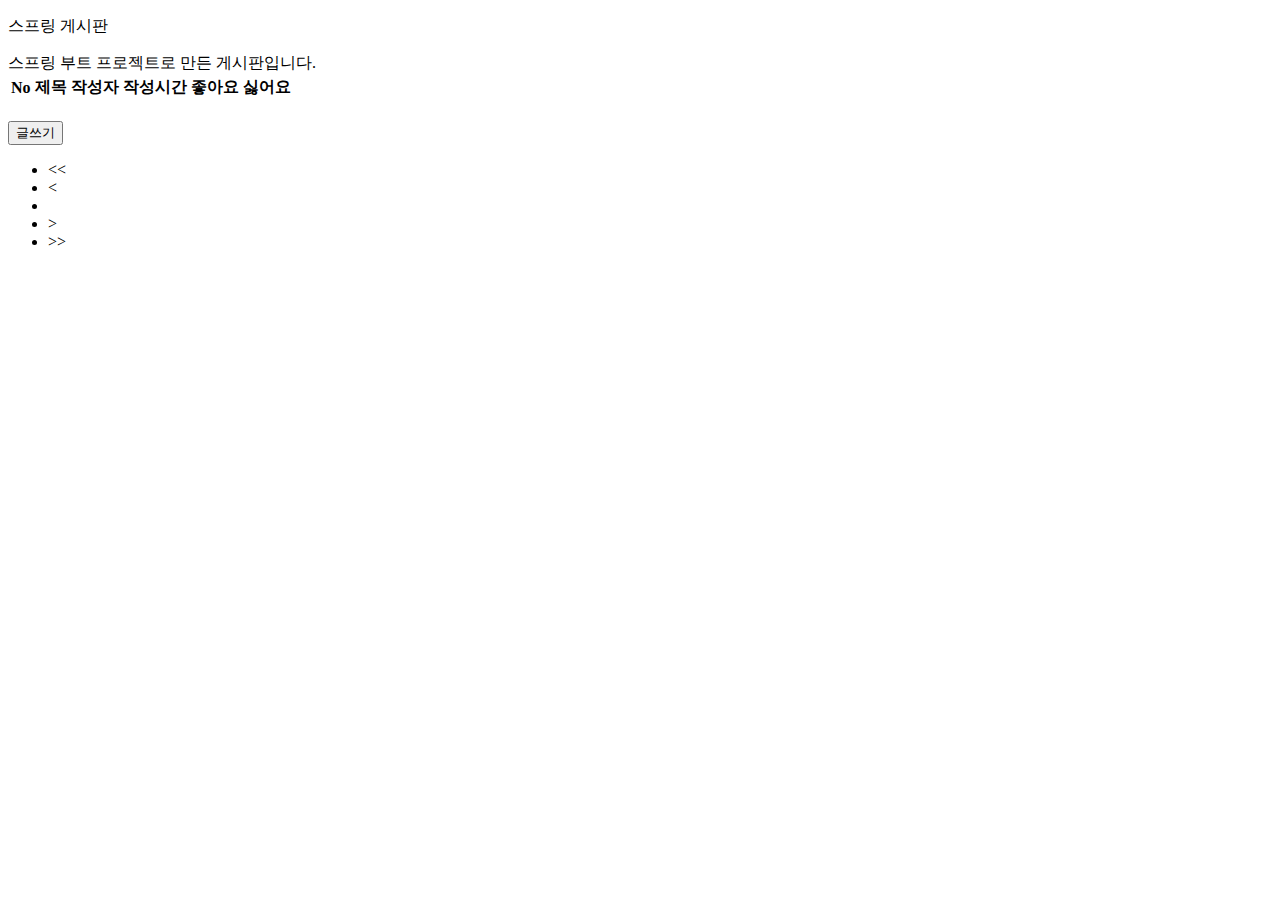
<file: src/main/resources/templates/spr_board.html>
<!DOCTYPE html>
<html lang="ko" xmlns:th="http://www.thymeleaf.org" xmlns:layout="http://www.ultraq.net.nz/thymeleaf/layout">
<head>
    <meta charset="UTF-8">
    <meta name="viewport" content="width=device-width, initial-scale=1.0">
    <title>게시판</title>
    <link rel="stylesheet" th:href="@{/css/style.css}">
</head>
<body>
<header th:replace="header::hd"></header>
<section>
    <div class="sec_wrap sec_bd_wrap">
        <div class="sec_bd_desc">
            <p class="sec_tit sec_bd_tit">스프링 게시판</p>
            <span>스프링 부트 프로젝트로 만든 게시판입니다.</span>
        </div>
        <div class="bd_lst_container">
            <div class="spr_wrap bd_wrap">
                <table>
                    <thead>
                        <tr>
                            <th>No</th>
                            <th>제목</th>
                            <th>작성자</th>
                            <th>작성시간</th>
                            <th>좋아요</th>
                            <th>싫어요</th>
                        </tr>
                    </thead>
                    <tbody>
                        <tr th:each="boardList: ${boardList}">
                            <td th:if="${boardList.boardCategory == True}" class="notice_wrap">
                                <p th:text="공지"></p>
                            </td>
                            <td th:unless="${boardList.boardCategory == True}">
                                <p th:text="${boardList.boardId}"></p>
                            </td>
                            <td class="bd_lst_tit">
                                <a th:text="${boardList.boardTitle}" th:href="@{|/board/spr_board/${boardList.boardId}|}"></a>
                            </td>
                            <td th:text="${boardList.boardMemberWriter.memberNic}"></td>
                            <td th:text="${#dates.format(boardList.boardDate, 'yyyy.MM.dd')}"></td>
                            <td th:text="${boardList.boardLike}"></td>
                            <td th:text="${boardList.boardDislike}"></td>
                        </tr>
                    </tbody>
                </table>
            </div>
            <div class="sec_bd_lst_menu">
                <form action="/board/write" method="get">
                    <input type="submit" value="글쓰기">
                </form>
            </div>
            <div class="sec_bd_paging">
                <ul>
                    <li><a th:href="@{/board/spr_board(page=1)}">&lt;&lt;</a></li>
                    <li><a th:href="${boardList.first} ? '#' : @{/board/spr_board(page=${boardList.number})}">&lt;</a></li>
                    <li th:each="page: ${#numbers.sequence(startPage, endPage)}">
                        <a class="cur_page" th:if="${page == boardList.number +1 }" th:text="${page}"></a>
                        <a th:unless="${page == boardList.number +1 }" th:text="${page}" th:href="@{/board/spr_board(page=${page})}"></a>
                    </li>
                    <li><a th:href="${boardList.last} ? '#' : @{/board/spr_board(page=${boardList.number + 2})}">&gt;</a></li>
                    <li><a th:href="@{/board/spr_board(page=${boardList.totalPages})}">&gt;&gt;</a></li>
                </ul>
            </div>
        </div>
    </div>
</section>
<footer th:replace="footer::ft"></footer>
</body>
</html>
</file>
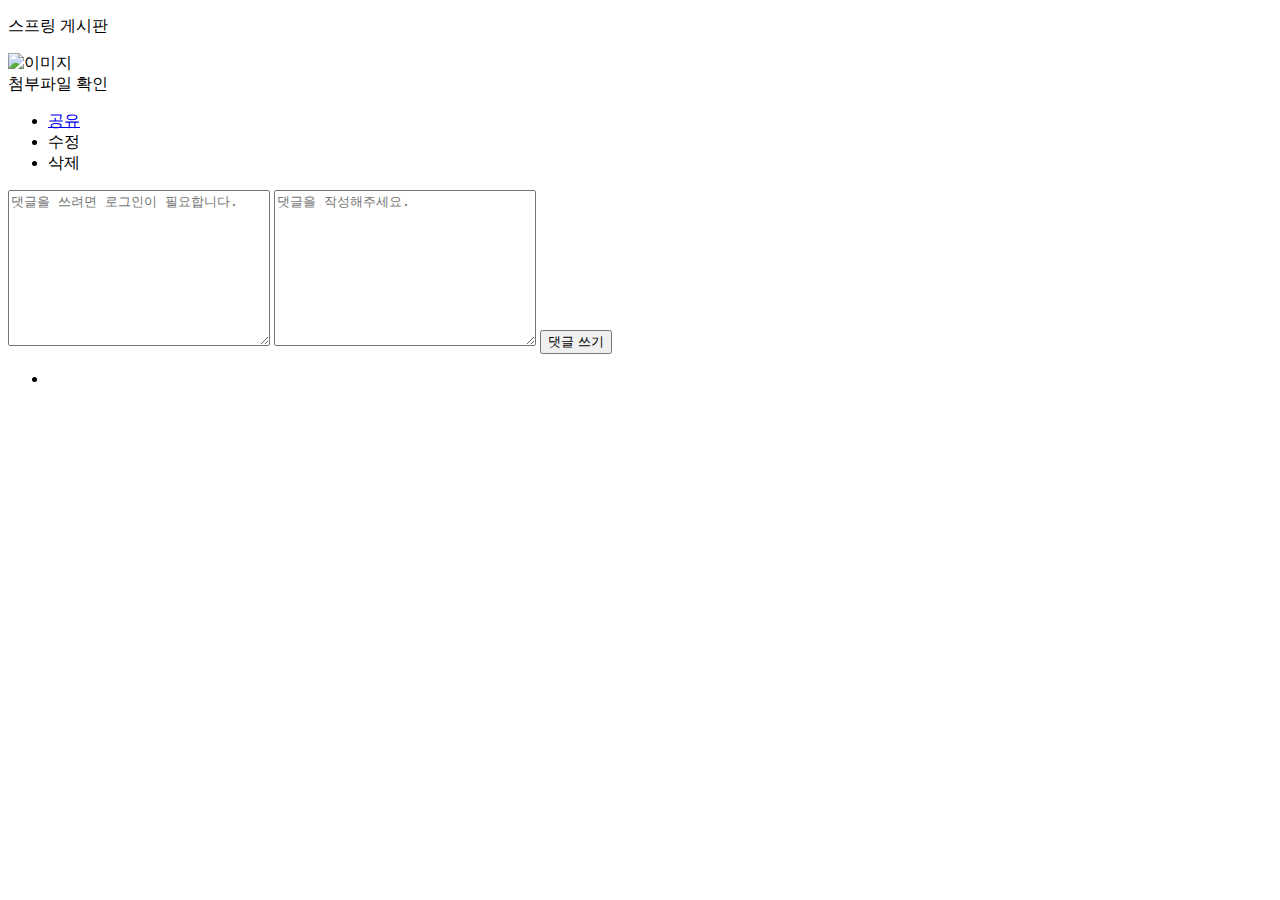
<file: src/main/resources/templates/spr_board_view.html>
<!DOCTYPE html>
<html lang="ko" xmlns:th="http://www.thymeleaf.org" xmlns:layout="http://www.ultraq.net.nz/thymeleaf/layout">
<head>
    <meta charset="UTF-8">
    <meta name="viewport" content="width=device-width, initial-scale=1.0">
    <title>게시판</title>
    <link rel="stylesheet" href="https://cdnjs.cloudflare.com/ajax/libs/font-awesome/6.4.2/css/all.min.css" integrity="sha512-z3gLpd7yknf1YoNbCzqRKc4qyor8gaKU1qmn+CShxbuBusANI9QpRohGBreCFkKxLhei6S9CQXFEbbKuqLg0DA==" crossorigin="anonymous" referrerpolicy="no-referrer" />
    <link rel="stylesheet" th:href="@{/css/style.css}">
</head>
<body>
<header th:replace="header::hd"></header>
<section>
    <div class="sec_wrap sec_bd_wrap">
        <div class="sec_bd_v_desc">
            <p class="sec_tit sec_bd_v_tit">스프링 게시판</p>
        </div>
        <div class="spr_bd_context">
            <div class="bd_tit_wrap">
                <div class="bd_lt_tit">
                    <p th:text="${board.boardTitle}" class="bd_tit"></p>
                    <div class="bd_lt_wr_info">
                        <span th:text="${board.boardMemberWriter.memberNic}" class="bd_writer"></span>
                        <span class="bd_writer_tier" th:text="${board.boardMemberWriter.memberGd}"></span>
                        <span th:text="${board.boardDate}" class="bd_wr_time"></span>
                    </div>
                </div>
                <div class="bd_rt_tit">
                    <div class="bd_info_view_cnt">
                        <span class="view_cnt_wrap">
                            <i class="fa-solid fa-eye"></i>
                            <span class="bd_info_text" th:text="${board.boardViewCnt}"></span>
                        </span>
                    </div>
                    <div class="bd_info_thup">
                        <a th:href="@{/board/spr_board/{id}/like(id=${boardId})}">
                            <i class="fa-solid fa-thumbs-up"></i>
                            <span class="bd_info_text" th:text="${board.boardLike}"></span>
                        </a>
                    </div>
                    <div class="bd_info_thdn">
                        <a th:href="@{/board/spr_board/{id}/dislike(id=${boardId})}">
                            <i class="fa-regular fa-thumbs-down"></i>
                            <span class="bd_info_text" th:text="${board.boardDislike}"></span>
                        </a>
                    </div>
                </div>
            </div>
            <div class="bd_cont_wrap">
                <span th:text="${board.boardContent}" class="bd_cont"></span>
                <img th:if="${board.fileName}" th:src="@{${board.filePath}}" alt="이미지">
            </div>
            <div class="bd_crud_container">
                <div class="bd_upload_wrap">
                    <a th:href="@{${board.filePath}}" download>첨부파일 확인</a>
                </div>
                <div class="bd_crud_wrap">
                    <ul>
                        <li>
                            <a href="#" class="share_btn">공유</a>
                        </li>
                        <li>
                            <a th:href="@{/board/update/{id}(id=${boardId})}">수정</a>
                        </li>
                        <li>
                            <a th:href="@{/board/delete/{id}(id=${boardId})}">삭제</a>
                        </li>
                    </ul>
                </div>
            </div>
        </div>
        <div class="bd_comment_wrap">
            <p class="bd_com_tit" th:text="@{|${board.boardCommentCnt}개의 댓글|}"></p>
            <div class="bd_com_input_container">
                <div class="bd_com_input_wrap">
                    <div class="user_ico_wrap">
                        <a href="#" class="user_ico"></a>
                    </div>
                    <form method="post" th:action="@{/board/spr_board/{id}(id=${boardId})}">
                        <textarea name="commentContent" cols="30" rows="10" class="bd_com_txtarea" placeholder="댓글을 쓰려면 로그인이 필요합니다." th:if="${!sessionChk}"></textarea>
                        <textarea name="commentContent" cols="30" rows="10" class="bd_com_txtarea" placeholder="댓글을 작성해주세요." th:if="${sessionChk}"></textarea>
                        <input type="submit" value="댓글 쓰기">
                    </form>
                </div>
            </div>
            <div class="bd_com_lst_container">
                <ul class="bd_com_lst_wrap">
                    <li th:each="commentList: ${commentList}">
                        <div class="bd_com_lst">
                            <div class="user_ico_wrap">
                                <a href="#" class="user_ico"></a>
                                <div class="com_user_info">
                                    <p class="com_user_name" th:text="${commentList.memberWriter.memberNic}"></p>
                                    <span class="com_user_tier" th:text="${commentList.memberWriter.memberGd}"></span>
                                    <span class="com_user_wr_time" th:text="${commentList.commentDate}"></span>
                                </div>
                            </div>
                            <div class="bd_com_txt_wrap">
                                <span class="bd_com_txt" th:text="${commentList.commentContent}">
                                </span>
                            </div>
                        </div>
                    </li>
                </ul>
            </div>
        </div>
    </div>
</section>
<footer th:replace="footer::ft"></footer>
</body>
</html>
</file>
